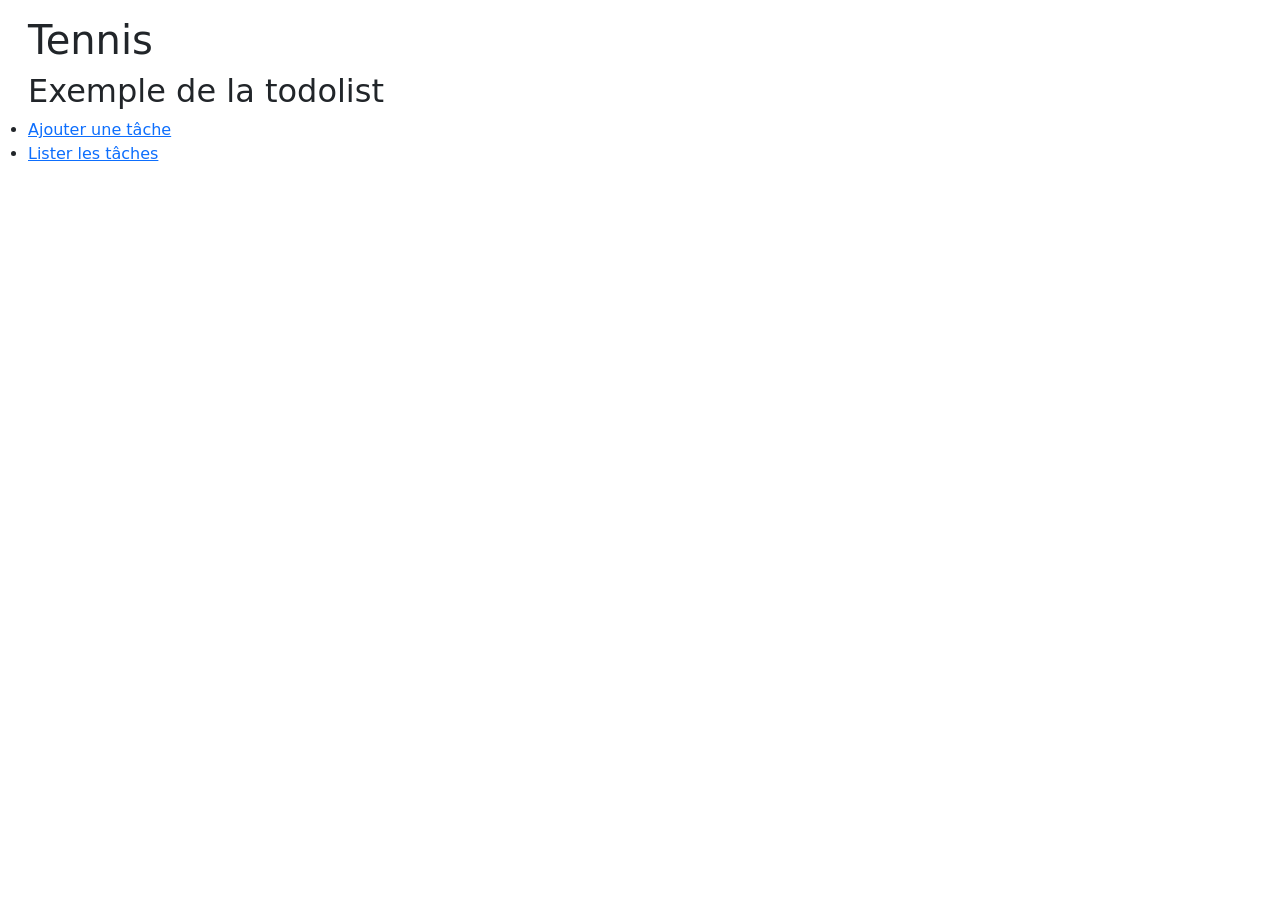
<file: src/main/webapp/index.html>
<!DOCTYPE html>
<html lang="en">
<head>
	<meta charset="UTF-8">
	<title>Title</title>
	<meta name="viewport" content="width=device-width, initial-scale=1">
	<link href="https://cdn.jsdelivr.net/npm/bootstrap@5.3.3/dist/css/bootstrap.min.css" rel="stylesheet" integrity="sha384-QWTKZyjpPEjISv5WaRU9OFeRpok6YctnYmDr5pNlyT2bRjXh0JMhjY6hW+ALEwIH" crossorigin="anonymous">
	<script src="https://cdn.jsdelivr.net/npm/bootstrap@5.3.3/dist/js/bootstrap.bundle.min.js" integrity="sha384-YvpcrYf0tY3lHB60NNkmXc5s9fDVZLESaAA55NDzOxhy9GkcIdslK1eN7N6jIeHz" crossorigin="anonymous"></script>
</head>
<body>
<div class="container-fluid m-3">
	<div class="row">
    <h1>Tennis</h1>
	</div>
	<div class="row">
	  <h2>Exemple de la todolist</h2>
		<ul>
			<li><a href="AddTodo.jsp">Ajouter une tâche</a></li>
			<li><a href="ListTodo.jsp">Lister les tâches</a></li>
		</ul>
	</div>
</div>
</body>
</html>
</file>
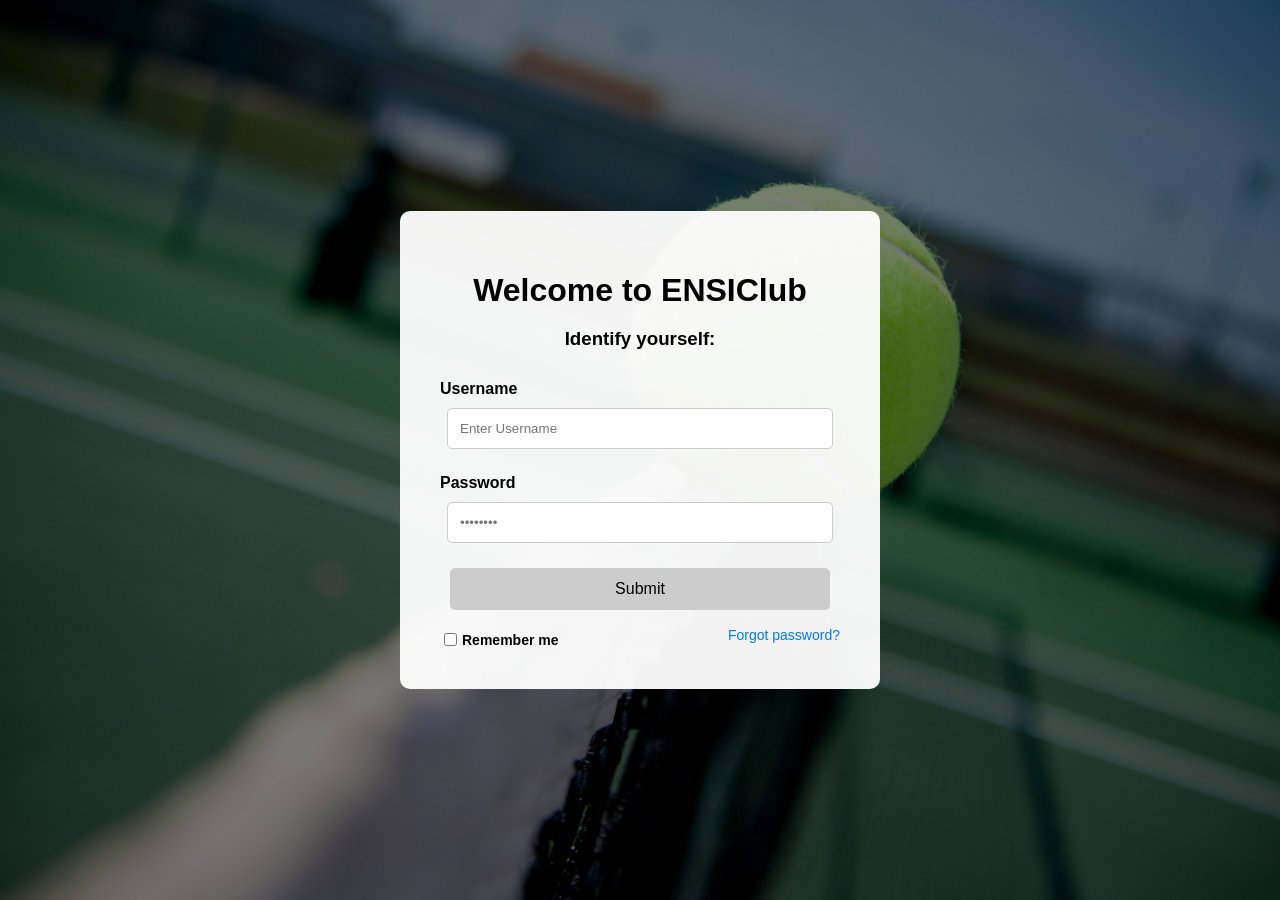
<file: src/main/webapp/login.html>
<!DOCTYPE html>
<html lang="en">
<head>
    <meta charset="UTF-8">
    <title>Login - ENSIClub</title>
    <link rel="stylesheet" href="css/login.css">
</head>
<body>
<div class="login-container">
    <form class="login-box" method="POST" action="/tennis/action?code=L">
        <h1>Welcome to ENSIClub</h1>
        <h3>Identify yourself:</h3>

        <label for="username">Username</label>
        <input type="text" id="username" name="email" placeholder="Enter Username" required>

        <label for="password">Password</label>
        <input type="password" id="password" name="password" placeholder="••••••••" required>

        <button type="submit">Submit</button>
        <div class="remember-forgot">
            <label class="remember-checkbox">
                <input type="checkbox" name="remember"> Remember me
            </label>
            <a href="#">Forgot password?</a>
        </div>
    </form>
</div>
</body>
</html>
</file>
<file: src/main/webapp/css/login.css>
body {
    margin: 0;
    font-family: Arial, sans-serif;
    background-image: url('../media/loginimage.jpg');
    background-size: cover;
    background-position: center;
    color: white;
}

.login-container {
    width: 100%;
    height: 100vh;
    background-color: rgba(0, 0, 0, 0.5);
    display: flex;
    justify-content: center;
    align-items: center;
}

.login-box {
    background-color: rgba(255, 255, 255, 0.95);
    padding: 40px;
    border-radius: 10px;
    text-align: center;
    color: black;
    width: 400px;
}

.login-box h1 {
    margin-bottom: 10px;
}

.login-box h3 {
    margin-bottom: 30px;
}

input[type="text"],
input[type="password"] {
    width: 90%;
    padding: 12px;
    margin: 10px 0;
    border: 1px solid #ccc;
    border-radius: 5px;
}

.login-box button {
    width: 95%;
    padding: 12px;
    background-color: #ccc;
    border: none;
    border-radius: 5px;
    font-size: 16px;
    margin-top: 15px;
}

.remember-forgot {
    margin-top: 10px;
    font-size: 14px;
    display: flex;
    justify-content: space-between;
    align-items: center;
}

.remember-forgot a {
    color: #007BFF;
    text-decoration: none;
}

.remember-forgot a:hover {
    text-decoration: underline;
}

label {
    display: block;
    text-align: left;
    margin-top: 15px;
    font-weight: bold;
}

.remember-checkbox {
    display: flex;
    align-items: center;
    margin-top: 10px;
}

.remember-checkbox input {
    margin-right: 5px;
}
</file>
